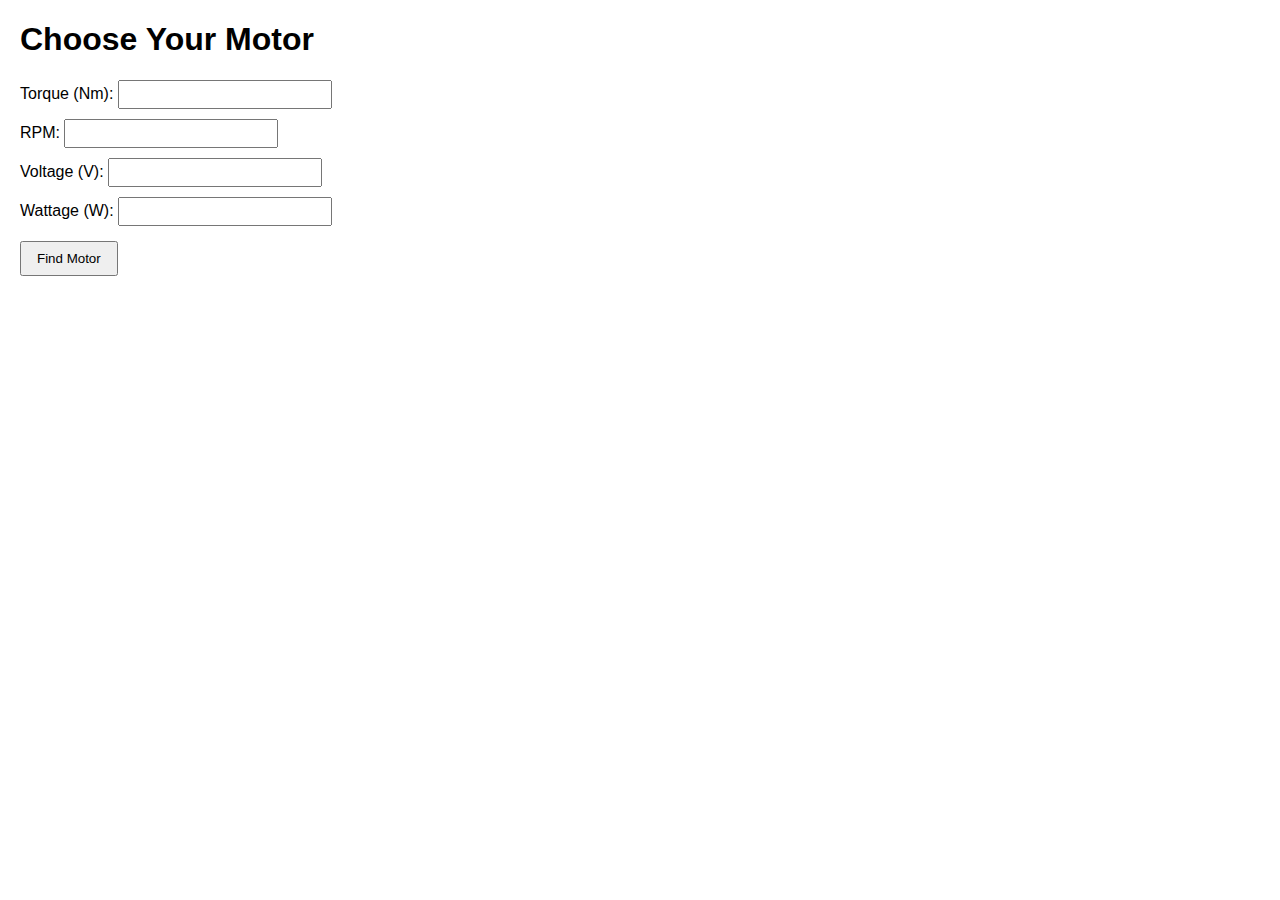
<file: motor-selector.html>
<!DOCTYPE html>
<html>
<head>
    <title>Motor Selector</title>
    <style>
        body {
            font-family: Arial, sans-serif;
            margin: 20px;
        }
        label {
            display: block;
            margin-top: 10px;
        }
        input {
            padding: 5px;
            width: 200px;
        }
        button {
            margin-top: 15px;
            padding: 8px 15px;
        }
        .result {
            margin-top: 20px;
            font-weight: bold;
            color: #333;
        }
    </style>
</head>
<body>

<h1>Choose Your Motor</h1>

<form id="motorForm">
    <label>Torque (Nm):
        <input type="number" step="0.01" id="torque" required>
    </label>

    <label>RPM:
        <input type="number" id="rpm" required>
    </label>

    <label>Voltage (V):
        <input type="number" id="voltage" required>
    </label>

    <label>Wattage (W):
        <input type="number" id="wattage" required>
    </label>

    <button type="submit">Find Motor</button>
</form>

<div class="result" id="result"></div>

<script>
    // Example motor database
    const motors = [
        { name: "Motor A", torque: 1.2, rpm: 1500, voltage: 24, wattage: 300 },
        { name: "Motor B", torque: 2.0, rpm: 1000, voltage: 48, wattage: 500 },
        { name: "Motor C", torque: 0.8, rpm: 3000, voltage: 12, wattage: 150 }
    ];

    document.getElementById('motorForm').addEventListener('submit', function(e) {
        e.preventDefault();

        const torque = parseFloat(document.getElementById('torque').value);
        const rpm = parseInt(document.getElementById('rpm').value);
        const voltage = parseInt(document.getElementById('voltage').value);
        const wattage = parseInt(document.getElementById('wattage').value);

        // Simple match (exact)
        const match = motors.find(motor =>
            motor.torque >= torque &&
            motor.rpm >= rpm &&
            motor.voltage === voltage &&
            motor.wattage >= wattage
        );

        const resultDiv = document.getElementById('result');
        if (match) {
            resultDiv.textContent = `Recommended Motor: ${match.name}`;
        } else {
            resultDiv.textContent = "No matching motor found. Try adjusting your specs.";
        }
    });
</script>

</body>
</html>
</file>
